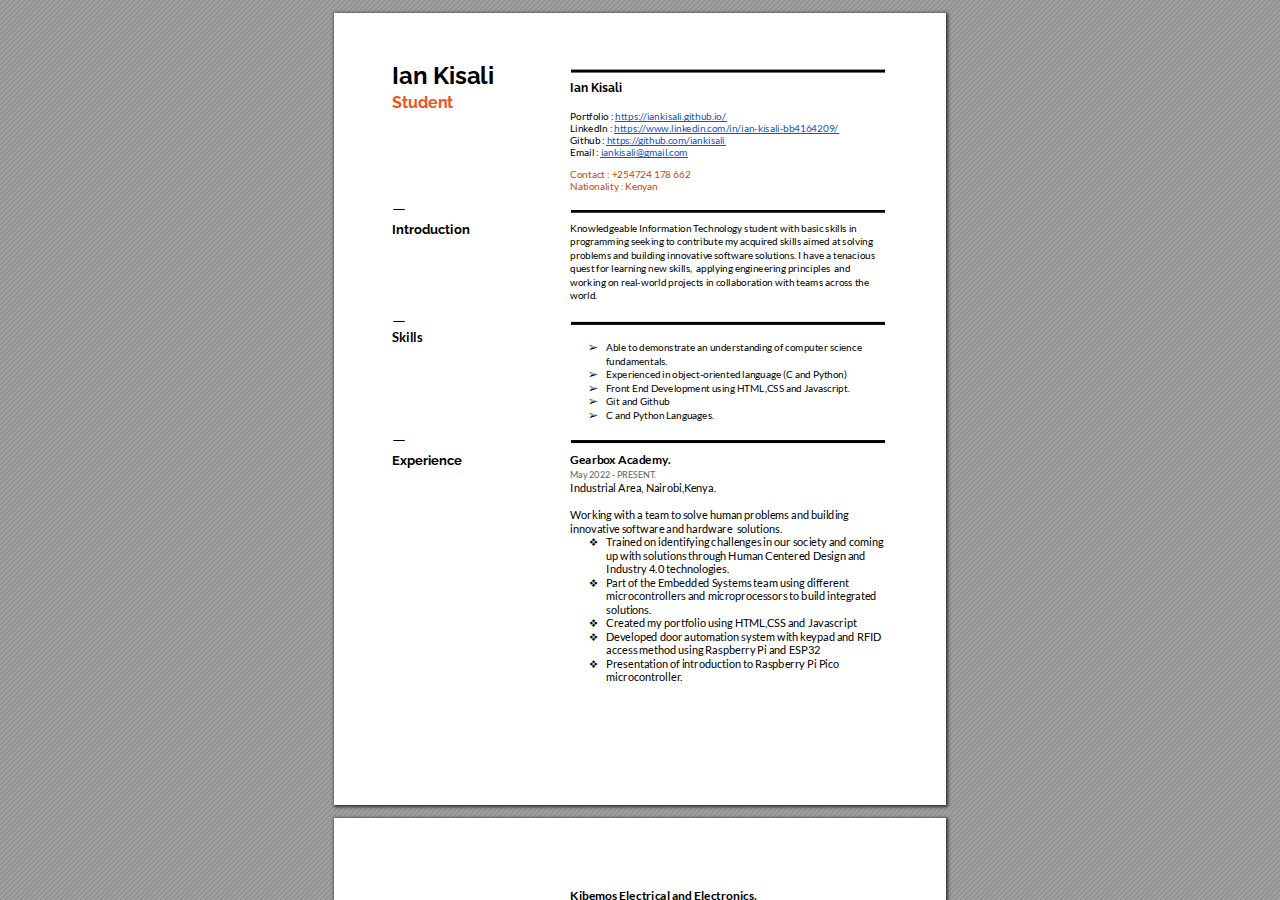
<file: Ian-Kisali-Resume.html>
<!DOCTYPE html>
<!-- Created by pdf2htmlEX (https://github.com/pdf2htmlEX/pdf2htmlEX) -->
<html xmlns="http://www.w3.org/1999/xhtml">
<head>
<meta charset="utf-8"/>
<meta name="generator" content="pdf2htmlEX"/>
<meta http-equiv="X-UA-Compatible" content="IE=edge,chrome=1"/>
<style type="text/css">
/*! 
 * Base CSS for pdf2htmlEX
 * Copyright 2012,2013 Lu Wang <coolwanglu@gmail.com> 
 * https://github.com/pdf2htmlEX/pdf2htmlEX/blob/master/share/LICENSE
 */#sidebar{position:absolute;top:0;left:0;bottom:0;width:250px;padding:0;margin:0;overflow:auto}#page-container{position:absolute;top:0;left:0;margin:0;padding:0;border:0}@media screen{#sidebar.opened+#page-container{left:250px}#page-container{bottom:0;right:0;overflow:auto}.loading-indicator{display:none}.loading-indicator.active{display:block;position:absolute;width:64px;height:64px;top:50%;left:50%;margin-top:-32px;margin-left:-32px}.loading-indicator img{position:absolute;top:0;left:0;bottom:0;right:0}}@media print{@page{margin:0}html{margin:0}body{margin:0;-webkit-print-color-adjust:exact}#sidebar{display:none}#page-container{width:auto;height:auto;overflow:visible;background-color:transparent}.d{display:none}}.pf{position:relative;background-color:white;overflow:hidden;margin:0;border:0}.pc{position:absolute;border:0;padding:0;margin:0;top:0;left:0;width:100%;height:100%;overflow:hidden;display:block;transform-origin:0 0;-ms-transform-origin:0 0;-webkit-transform-origin:0 0}.pc.opened{display:block}.bf{position:absolute;border:0;margin:0;top:0;bottom:0;width:100%;height:100%;-ms-user-select:none;-moz-user-select:none;-webkit-user-select:none;user-select:none}.bi{position:absolute;border:0;margin:0;-ms-user-select:none;-moz-user-select:none;-webkit-user-select:none;user-select:none}@media print{.pf{margin:0;box-shadow:none;page-break-after:always;page-break-inside:avoid}@-moz-document url-prefix(){.pf{overflow:visible;border:1px solid #fff}.pc{overflow:visible}}}.c{position:absolute;border:0;padding:0;margin:0;overflow:hidden;display:block}.t{position:absolute;white-space:pre;font-size:1px;transform-origin:0 100%;-ms-transform-origin:0 100%;-webkit-transform-origin:0 100%;unicode-bidi:bidi-override;-moz-font-feature-settings:"liga" 0}.t:after{content:''}.t:before{content:'';display:inline-block}.t span{position:relative;unicode-bidi:bidi-override}._{display:inline-block;color:transparent;z-index:-1}::selection{background:rgba(127,255,255,0.4)}::-moz-selection{background:rgba(127,255,255,0.4)}.pi{display:none}.d{position:absolute;transform-origin:0 100%;-ms-transform-origin:0 100%;-webkit-transform-origin:0 100%}.it{border:0;background-color:rgba(255,255,255,0.0)}.ir:hover{cursor:pointer}</style>
<style type="text/css">
/*! 
 * Fancy styles for pdf2htmlEX
 * Copyright 2012,2013 Lu Wang <coolwanglu@gmail.com> 
 * https://github.com/pdf2htmlEX/pdf2htmlEX/blob/master/share/LICENSE
 */@keyframes fadein{from{opacity:0}to{opacity:1}}@-webkit-keyframes fadein{from{opacity:0}to{opacity:1}}@keyframes swing{0{transform:rotate(0)}10%{transform:rotate(0)}90%{transform:rotate(720deg)}100%{transform:rotate(720deg)}}@-webkit-keyframes swing{0{-webkit-transform:rotate(0)}10%{-webkit-transform:rotate(0)}90%{-webkit-transform:rotate(720deg)}100%{-webkit-transform:rotate(720deg)}}@media screen{#sidebar{background-color:#2f3236;background-image:url("[data-uri]")}#outline{font-family:Georgia,Times,"Times New Roman",serif;font-size:13px;margin:2em 1em}#outline ul{padding:0}#outline li{list-style-type:none;margin:1em 0}#outline li>ul{margin-left:1em}#outline a,#outline a:visited,#outline a:hover,#outline a:active{line-height:1.2;color:#e8e8e8;text-overflow:ellipsis;white-space:nowrap;text-decoration:none;display:block;overflow:hidden;outline:0}#outline a:hover{color:#0cf}#page-container{background-color:#9e9e9e;background-image:url("[data-uri]");-webkit-transition:left 500ms;transition:left 500ms}.pf{margin:13px auto;box-shadow:1px 1px 3px 1px #333;border-collapse:separate}.pc.opened{-webkit-animation:fadein 100ms;animation:fadein 100ms}.loading-indicator.active{-webkit-animation:swing 1.5s ease-in-out .01s infinite alternate none;animation:swing 1.5s ease-in-out .01s infinite alternate none}.checked{background:no-repeat url([data-uri])}}</style>
<style type="text/css">
.ff0{font-family:sans-serif;visibility:hidden;}
@font-face{font-family:ff1;src:url('[data-uri]')format("woff");}.ff1{font-family:ff1;line-height:0.943000;font-style:normal;font-weight:normal;visibility:visible;}
@font-face{font-family:ff2;src:url('[data-uri]')format("woff");}.ff2{font-family:ff2;line-height:0.958000;font-style:normal;font-weight:normal;visibility:visible;}
@font-face{font-family:ff3;src:url('[data-uri]')format("woff");}.ff3{font-family:ff3;line-height:0.666016;font-style:normal;font-weight:normal;visibility:visible;}
@font-face{font-family:ff4;src:url('[data-uri]')format("woff");}.ff4{font-family:ff4;line-height:0.912500;font-style:normal;font-weight:normal;visibility:visible;}
@font-face{font-family:ff5;src:url('[data-uri]')format("woff");}.ff5{font-family:ff5;line-height:0.710938;font-style:normal;font-weight:normal;visibility:visible;}
.m0{transform:matrix(0.250000,0.000000,0.000000,0.250000,0,0);-ms-transform:matrix(0.250000,0.000000,0.000000,0.250000,0,0);-webkit-transform:matrix(0.250000,0.000000,0.000000,0.250000,0,0);}
.m1{transform:none;-ms-transform:none;-webkit-transform:none;}
.v0{vertical-align:0.000000px;}
.ls2{letter-spacing:0.000000px;}
.ls1{letter-spacing:27.999999px;}
.ls0{letter-spacing:32.000001px;}
.sc_{text-shadow:none;}
.sc0{text-shadow:-0.015em 0 transparent,0 0.015em transparent,0.015em 0 transparent,0 -0.015em  transparent;}
@media screen and (-webkit-min-device-pixel-ratio:0){
.sc_{-webkit-text-stroke:0px transparent;}
.sc0{-webkit-text-stroke:0.015em transparent;text-shadow:none;}
}
.ws0{word-spacing:-15.360000px;}
.ws2{word-spacing:-12.480000px;}
.ws3{word-spacing:-10.036000px;}
.ws4{word-spacing:-8.492000px;}
.ws1{word-spacing:-7.720000px;}
.ws5{word-spacing:0.000000px;}
._4{margin-left:-4.638742px;}
._1{margin-left:-3.437540px;}
._2{margin-left:-2.095582px;}
._0{margin-left:-1.013217px;}
._3{width:1.032674px;}
.fc3{color:rgb(212,69,0);}
.fc2{color:rgb(17,85,204);}
.fc4{color:rgb(102,102,102);}
.fc1{color:rgb(242,81,27);}
.fc0{color:rgb(0,0,0);}
.fs6{font-size:36.000000px;}
.fs3{font-size:39.999999px;}
.fs7{font-size:44.000001px;}
.fs2{font-size:48.000000px;}
.fs5{font-size:52.000002px;}
.fs4{font-size:55.999998px;}
.fs1{font-size:64.000002px;}
.fs0{font-size:96.000000px;}
.y0{bottom:-0.500000px;}
.y18{bottom:7.020000px;}
.yb{bottom:7.650000px;}
.y3{bottom:7.890001px;}
.y32{bottom:8.190000px;}
.ye{bottom:9.020000px;}
.y15{bottom:9.150000px;}
.ya{bottom:19.400000px;}
.y31{bottom:21.690000px;}
.y17{bottom:22.560000px;}
.y14{bottom:22.650000px;}
.y43{bottom:26.940000px;}
.y4b{bottom:27.690000px;}
.yd{bottom:28.560000px;}
.y2{bottom:31.710000px;}
.y30{bottom:35.190000px;}
.y13{bottom:36.150000px;}
.y42{bottom:40.440000px;}
.y4a{bottom:41.190000px;}
.y9{bottom:41.400000px;}
.y12{bottom:49.650000px;}
.y8{bottom:53.400000px;}
.y41{bottom:53.940000px;}
.y1b{bottom:57.000000px;}
.y49{bottom:60.690000px;}
.y2f{bottom:62.190000px;}
.y11{bottom:63.150000px;}
.y7{bottom:65.400000px;}
.y2b{bottom:66.690000px;}
.y10{bottom:76.650001px;}
.y2e{bottom:76.860000px;}
.y6{bottom:77.400000px;}
.y2a{bottom:80.190000px;}
.y40{bottom:82.110000px;}
.y2d{bottom:90.480000px;}
.y29{bottom:93.690000px;}
.y45{bottom:95.250000px;}
.y48{bottom:99.690000px;}
.y5{bottom:105.480000px;}
.y28{bottom:107.190000px;}
.y3f{bottom:108.980000px;}
.y47{bottom:119.190000px;}
.y27{bottom:120.690000px;}
.y26{bottom:134.190000px;}
.y46{bottom:138.690000px;}
.y3e{bottom:139.440000px;}
.y25{bottom:147.690000px;}
.y3d{bottom:152.940000px;}
.y24{bottom:161.190000px;}
.y3c{bottom:166.440000px;}
.y23{bottom:174.690000px;}
.y3b{bottom:179.940000px;}
.y22{bottom:188.190000px;}
.y3a{bottom:193.440000px;}
.y21{bottom:201.690000px;}
.y39{bottom:206.940000px;}
.y20{bottom:215.190000px;}
.y38{bottom:220.440000px;}
.y1f{bottom:228.690000px;}
.y44{bottom:241.500000px;}
.y37{bottom:248.610000px;}
.y1e{bottom:255.690000px;}
.y36{bottom:260.190000px;}
.y1d{bottom:270.360000px;}
.y35{bottom:275.730000px;}
.y1c{bottom:283.980000px;}
.y34{bottom:287.250000px;}
.y1a{bottom:331.500000px;}
.y19{bottom:377.250000px;}
.y16{bottom:456.000000px;}
.yf{bottom:496.500000px;}
.yc{bottom:561.750000px;}
.y33{bottom:574.500000px;}
.y4{bottom:607.500000px;}
.y2c{bottom:620.250000px;}
.y1{bottom:689.250000px;}
.h11{height:27.918000px;}
.h7{height:31.019999px;}
.h12{height:34.122001px;}
.h6{height:35.040000px;}
.h10{height:35.760000px;}
.h9{height:37.296874px;}
.ha{height:37.960001px;}
.hd{height:38.740001px;}
.hc{height:39.750000px;}
.h8{height:45.750000px;}
.h4{height:46.720001px;}
.h2{height:58.500000px;}
.h3{height:70.080000px;}
.hb{height:111.000000px;}
.he{height:118.500000px;}
.h13{height:135.750000px;}
.h5{height:140.250000px;}
.h15{height:192.000000px;}
.hf{height:320.250000px;}
.h14{height:333.000000px;}
.h0{height:792.000000px;}
.h1{height:792.500000px;}
.w2{width:176.250000px;}
.w3{width:327.750000px;}
.w0{width:612.000000px;}
.w1{width:612.500000px;}
.x0{left:0.000000px;}
.x2{left:3.750000px;}
.x4{left:5.250000px;}
.x5{left:23.250000px;}
.x6{left:41.250000px;}
.x1{left:54.000000px;}
.x3{left:230.250000px;}
@media print{
.v0{vertical-align:0.000000pt;}
.ls2{letter-spacing:0.000000pt;}
.ls1{letter-spacing:37.333332pt;}
.ls0{letter-spacing:42.666668pt;}
.ws0{word-spacing:-20.480001pt;}
.ws2{word-spacing:-16.640001pt;}
.ws3{word-spacing:-13.381334pt;}
.ws4{word-spacing:-11.322667pt;}
.ws1{word-spacing:-10.293333pt;}
.ws5{word-spacing:0.000000pt;}
._4{margin-left:-6.184989pt;}
._1{margin-left:-4.583387pt;}
._2{margin-left:-2.794110pt;}
._0{margin-left:-1.350957pt;}
._3{width:1.376899pt;}
.fs6{font-size:48.000000pt;}
.fs3{font-size:53.333332pt;}
.fs7{font-size:58.666668pt;}
.fs2{font-size:64.000000pt;}
.fs5{font-size:69.333336pt;}
.fs4{font-size:74.666664pt;}
.fs1{font-size:85.333336pt;}
.fs0{font-size:128.000000pt;}
.y0{bottom:-0.666667pt;}
.y18{bottom:9.360000pt;}
.yb{bottom:10.200000pt;}
.y3{bottom:10.520001pt;}
.y32{bottom:10.920000pt;}
.ye{bottom:12.026667pt;}
.y15{bottom:12.200000pt;}
.ya{bottom:25.866667pt;}
.y31{bottom:28.920000pt;}
.y17{bottom:30.080000pt;}
.y14{bottom:30.200000pt;}
.y43{bottom:35.920000pt;}
.y4b{bottom:36.920000pt;}
.yd{bottom:38.080000pt;}
.y2{bottom:42.280001pt;}
.y30{bottom:46.920000pt;}
.y13{bottom:48.200000pt;}
.y42{bottom:53.920000pt;}
.y4a{bottom:54.920000pt;}
.y9{bottom:55.200000pt;}
.y12{bottom:66.200000pt;}
.y8{bottom:71.200000pt;}
.y41{bottom:71.920000pt;}
.y1b{bottom:76.000000pt;}
.y49{bottom:80.920000pt;}
.y2f{bottom:82.920000pt;}
.y11{bottom:84.200000pt;}
.y7{bottom:87.200000pt;}
.y2b{bottom:88.920000pt;}
.y10{bottom:102.200001pt;}
.y2e{bottom:102.479999pt;}
.y6{bottom:103.200000pt;}
.y2a{bottom:106.920000pt;}
.y40{bottom:109.479999pt;}
.y2d{bottom:120.639999pt;}
.y29{bottom:124.920000pt;}
.y45{bottom:127.000000pt;}
.y48{bottom:132.920000pt;}
.y5{bottom:140.639999pt;}
.y28{bottom:142.920000pt;}
.y3f{bottom:145.306667pt;}
.y47{bottom:158.920000pt;}
.y27{bottom:160.920000pt;}
.y26{bottom:178.920000pt;}
.y46{bottom:184.920000pt;}
.y3e{bottom:185.920000pt;}
.y25{bottom:196.920000pt;}
.y3d{bottom:203.920000pt;}
.y24{bottom:214.920000pt;}
.y3c{bottom:221.920000pt;}
.y23{bottom:232.920000pt;}
.y3b{bottom:239.920000pt;}
.y22{bottom:250.920000pt;}
.y3a{bottom:257.920000pt;}
.y21{bottom:268.920000pt;}
.y39{bottom:275.920000pt;}
.y20{bottom:286.920000pt;}
.y38{bottom:293.920000pt;}
.y1f{bottom:304.920000pt;}
.y44{bottom:322.000000pt;}
.y37{bottom:331.479999pt;}
.y1e{bottom:340.920000pt;}
.y36{bottom:346.920000pt;}
.y1d{bottom:360.479999pt;}
.y35{bottom:367.639999pt;}
.y1c{bottom:378.639999pt;}
.y34{bottom:383.000000pt;}
.y1a{bottom:442.000000pt;}
.y19{bottom:503.000000pt;}
.y16{bottom:608.000000pt;}
.yf{bottom:662.000000pt;}
.yc{bottom:749.000000pt;}
.y33{bottom:766.000000pt;}
.y4{bottom:810.000000pt;}
.y2c{bottom:827.000000pt;}
.y1{bottom:919.000000pt;}
.h11{height:37.224000pt;}
.h7{height:41.359999pt;}
.h12{height:45.496001pt;}
.h6{height:46.720000pt;}
.h10{height:47.680000pt;}
.h9{height:49.729165pt;}
.ha{height:50.613335pt;}
.hd{height:51.653335pt;}
.hc{height:53.000000pt;}
.h8{height:61.000000pt;}
.h4{height:62.293335pt;}
.h2{height:78.000000pt;}
.h3{height:93.440000pt;}
.hb{height:148.000000pt;}
.he{height:158.000000pt;}
.h13{height:181.000000pt;}
.h5{height:187.000000pt;}
.h15{height:256.000000pt;}
.hf{height:427.000000pt;}
.h14{height:444.000000pt;}
.h0{height:1056.000000pt;}
.h1{height:1056.666667pt;}
.w2{width:235.000000pt;}
.w3{width:437.000000pt;}
.w0{width:816.000000pt;}
.w1{width:816.666667pt;}
.x0{left:0.000000pt;}
.x2{left:5.000000pt;}
.x4{left:7.000000pt;}
.x5{left:31.000000pt;}
.x6{left:55.000000pt;}
.x1{left:72.000000pt;}
.x3{left:307.000000pt;}
}
</style>
<script>
/*
 Copyright 2012 Mozilla Foundation 
 Copyright 2013 Lu Wang <coolwanglu@gmail.com>
 Apachine License Version 2.0 
*/
(function(){function b(a,b,e,f){var c=(a.className||"").split(/\s+/g);""===c[0]&&c.shift();var d=c.indexOf(b);0>d&&e&&c.push(b);0<=d&&f&&c.splice(d,1);a.className=c.join(" ");return 0<=d}if(!("classList"in document.createElement("div"))){var e={add:function(a){b(this.element,a,!0,!1)},contains:function(a){return b(this.element,a,!1,!1)},remove:function(a){b(this.element,a,!1,!0)},toggle:function(a){b(this.element,a,!0,!0)}};Object.defineProperty(HTMLElement.prototype,"classList",{get:function(){if(this._classList)return this._classList;
var a=Object.create(e,{element:{value:this,writable:!1,enumerable:!0}});Object.defineProperty(this,"_classList",{value:a,writable:!1,enumerable:!1});return a},enumerable:!0})}})();
</script>
<script>
(function(){/*
 pdf2htmlEX.js: Core UI functions for pdf2htmlEX 
 Copyright 2012,2013 Lu Wang <coolwanglu@gmail.com> and other contributors 
 https://github.com/pdf2htmlEX/pdf2htmlEX/blob/master/share/LICENSE 
*/
var pdf2htmlEX=window.pdf2htmlEX=window.pdf2htmlEX||{},CSS_CLASS_NAMES={page_frame:"pf",page_content_box:"pc",page_data:"pi",background_image:"bi",link:"l",input_radio:"ir",__dummy__:"no comma"},DEFAULT_CONFIG={container_id:"page-container",sidebar_id:"sidebar",outline_id:"outline",loading_indicator_cls:"loading-indicator",preload_pages:3,render_timeout:100,scale_step:0.9,key_handler:!0,hashchange_handler:!0,view_history_handler:!0,__dummy__:"no comma"},EPS=1E-6;
function invert(a){var b=a[0]*a[3]-a[1]*a[2];return[a[3]/b,-a[1]/b,-a[2]/b,a[0]/b,(a[2]*a[5]-a[3]*a[4])/b,(a[1]*a[4]-a[0]*a[5])/b]}function transform(a,b){return[a[0]*b[0]+a[2]*b[1]+a[4],a[1]*b[0]+a[3]*b[1]+a[5]]}function get_page_number(a){return parseInt(a.getAttribute("data-page-no"),16)}function disable_dragstart(a){for(var b=0,c=a.length;b<c;++b)a[b].addEventListener("dragstart",function(){return!1},!1)}
function clone_and_extend_objs(a){for(var b={},c=0,e=arguments.length;c<e;++c){var h=arguments[c],d;for(d in h)h.hasOwnProperty(d)&&(b[d]=h[d])}return b}
function Page(a){if(a){this.shown=this.loaded=!1;this.page=a;this.num=get_page_number(a);this.original_height=a.clientHeight;this.original_width=a.clientWidth;var b=a.getElementsByClassName(CSS_CLASS_NAMES.page_content_box)[0];b&&(this.content_box=b,this.original_scale=this.cur_scale=this.original_height/b.clientHeight,this.page_data=JSON.parse(a.getElementsByClassName(CSS_CLASS_NAMES.page_data)[0].getAttribute("data-data")),this.ctm=this.page_data.ctm,this.ictm=invert(this.ctm),this.loaded=!0)}}
Page.prototype={hide:function(){this.loaded&&this.shown&&(this.content_box.classList.remove("opened"),this.shown=!1)},show:function(){this.loaded&&!this.shown&&(this.content_box.classList.add("opened"),this.shown=!0)},rescale:function(a){this.cur_scale=0===a?this.original_scale:a;this.loaded&&(a=this.content_box.style,a.msTransform=a.webkitTransform=a.transform="scale("+this.cur_scale.toFixed(3)+")");a=this.page.style;a.height=this.original_height*this.cur_scale+"px";a.width=this.original_width*this.cur_scale+
"px"},view_position:function(){var a=this.page,b=a.parentNode;return[b.scrollLeft-a.offsetLeft-a.clientLeft,b.scrollTop-a.offsetTop-a.clientTop]},height:function(){return this.page.clientHeight},width:function(){return this.page.clientWidth}};function Viewer(a){this.config=clone_and_extend_objs(DEFAULT_CONFIG,0<arguments.length?a:{});this.pages_loading=[];this.init_before_loading_content();var b=this;document.addEventListener("DOMContentLoaded",function(){b.init_after_loading_content()},!1)}
Viewer.prototype={scale:1,cur_page_idx:0,first_page_idx:0,init_before_loading_content:function(){this.pre_hide_pages()},initialize_radio_button:function(){for(var a=document.getElementsByClassName(CSS_CLASS_NAMES.input_radio),b=0;b<a.length;b++)a[b].addEventListener("click",function(){this.classList.toggle("checked")})},init_after_loading_content:function(){this.sidebar=document.getElementById(this.config.sidebar_id);this.outline=document.getElementById(this.config.outline_id);this.container=document.getElementById(this.config.container_id);
this.loading_indicator=document.getElementsByClassName(this.config.loading_indicator_cls)[0];for(var a=!0,b=this.outline.childNodes,c=0,e=b.length;c<e;++c)if("ul"===b[c].nodeName.toLowerCase()){a=!1;break}a||this.sidebar.classList.add("opened");this.find_pages();if(0!=this.pages.length){disable_dragstart(document.getElementsByClassName(CSS_CLASS_NAMES.background_image));this.config.key_handler&&this.register_key_handler();var h=this;this.config.hashchange_handler&&window.addEventListener("hashchange",
function(a){h.navigate_to_dest(document.location.hash.substring(1))},!1);this.config.view_history_handler&&window.addEventListener("popstate",function(a){a.state&&h.navigate_to_dest(a.state)},!1);this.container.addEventListener("scroll",function(){h.update_page_idx();h.schedule_render(!0)},!1);[this.container,this.outline].forEach(function(a){a.addEventListener("click",h.link_handler.bind(h),!1)});this.initialize_radio_button();this.render()}},find_pages:function(){for(var a=[],b={},c=this.container.childNodes,
e=0,h=c.length;e<h;++e){var d=c[e];d.nodeType===Node.ELEMENT_NODE&&d.classList.contains(CSS_CLASS_NAMES.page_frame)&&(d=new Page(d),a.push(d),b[d.num]=a.length-1)}this.pages=a;this.page_map=b},load_page:function(a,b,c){var e=this.pages;if(!(a>=e.length||(e=e[a],e.loaded||this.pages_loading[a]))){var e=e.page,h=e.getAttribute("data-page-url");if(h){this.pages_loading[a]=!0;var d=e.getElementsByClassName(this.config.loading_indicator_cls)[0];"undefined"===typeof d&&(d=this.loading_indicator.cloneNode(!0),
d.classList.add("active"),e.appendChild(d));var f=this,g=new XMLHttpRequest;g.open("GET",h,!0);g.onload=function(){if(200===g.status||0===g.status){var b=document.createElement("div");b.innerHTML=g.responseText;for(var d=null,b=b.childNodes,e=0,h=b.length;e<h;++e){var p=b[e];if(p.nodeType===Node.ELEMENT_NODE&&p.classList.contains(CSS_CLASS_NAMES.page_frame)){d=p;break}}b=f.pages[a];f.container.replaceChild(d,b.page);b=new Page(d);f.pages[a]=b;b.hide();b.rescale(f.scale);disable_dragstart(d.getElementsByClassName(CSS_CLASS_NAMES.background_image));
f.schedule_render(!1);c&&c(b)}delete f.pages_loading[a]};g.send(null)}void 0===b&&(b=this.config.preload_pages);0<--b&&(f=this,setTimeout(function(){f.load_page(a+1,b)},0))}},pre_hide_pages:function(){var a="@media screen{."+CSS_CLASS_NAMES.page_content_box+"{display:none;}}",b=document.createElement("style");b.styleSheet?b.styleSheet.cssText=a:b.appendChild(document.createTextNode(a));document.head.appendChild(b)},render:function(){for(var a=this.container,b=a.scrollTop,c=a.clientHeight,a=b-c,b=
b+c+c,c=this.pages,e=0,h=c.length;e<h;++e){var d=c[e],f=d.page,g=f.offsetTop+f.clientTop,f=g+f.clientHeight;g<=b&&f>=a?d.loaded?d.show():this.load_page(e):d.hide()}},update_page_idx:function(){var a=this.pages,b=a.length;if(!(2>b)){for(var c=this.container,e=c.scrollTop,c=e+c.clientHeight,h=-1,d=b,f=d-h;1<f;){var g=h+Math.floor(f/2),f=a[g].page;f.offsetTop+f.clientTop+f.clientHeight>=e?d=g:h=g;f=d-h}this.first_page_idx=d;for(var g=h=this.cur_page_idx,k=0;d<b;++d){var f=a[d].page,l=f.offsetTop+f.clientTop,
f=f.clientHeight;if(l>c)break;f=(Math.min(c,l+f)-Math.max(e,l))/f;if(d===h&&Math.abs(f-1)<=EPS){g=h;break}f>k&&(k=f,g=d)}this.cur_page_idx=g}},schedule_render:function(a){if(void 0!==this.render_timer){if(!a)return;clearTimeout(this.render_timer)}var b=this;this.render_timer=setTimeout(function(){delete b.render_timer;b.render()},this.config.render_timeout)},register_key_handler:function(){var a=this;window.addEventListener("DOMMouseScroll",function(b){if(b.ctrlKey){b.preventDefault();var c=a.container,
e=c.getBoundingClientRect(),c=[b.clientX-e.left-c.clientLeft,b.clientY-e.top-c.clientTop];a.rescale(Math.pow(a.config.scale_step,b.detail),!0,c)}},!1);window.addEventListener("keydown",function(b){var c=!1,e=b.ctrlKey||b.metaKey,h=b.altKey;switch(b.keyCode){case 61:case 107:case 187:e&&(a.rescale(1/a.config.scale_step,!0),c=!0);break;case 173:case 109:case 189:e&&(a.rescale(a.config.scale_step,!0),c=!0);break;case 48:e&&(a.rescale(0,!1),c=!0);break;case 33:h?a.scroll_to(a.cur_page_idx-1):a.container.scrollTop-=
a.container.clientHeight;c=!0;break;case 34:h?a.scroll_to(a.cur_page_idx+1):a.container.scrollTop+=a.container.clientHeight;c=!0;break;case 35:a.container.scrollTop=a.container.scrollHeight;c=!0;break;case 36:a.container.scrollTop=0,c=!0}c&&b.preventDefault()},!1)},rescale:function(a,b,c){var e=this.scale;this.scale=a=0===a?1:b?e*a:a;c||(c=[0,0]);b=this.container;c[0]+=b.scrollLeft;c[1]+=b.scrollTop;for(var h=this.pages,d=h.length,f=this.first_page_idx;f<d;++f){var g=h[f].page;if(g.offsetTop+g.clientTop>=
c[1])break}g=f-1;0>g&&(g=0);var g=h[g].page,k=g.clientWidth,f=g.clientHeight,l=g.offsetLeft+g.clientLeft,m=c[0]-l;0>m?m=0:m>k&&(m=k);k=g.offsetTop+g.clientTop;c=c[1]-k;0>c?c=0:c>f&&(c=f);for(f=0;f<d;++f)h[f].rescale(a);b.scrollLeft+=m/e*a+g.offsetLeft+g.clientLeft-m-l;b.scrollTop+=c/e*a+g.offsetTop+g.clientTop-c-k;this.schedule_render(!0)},fit_width:function(){var a=this.cur_page_idx;this.rescale(this.container.clientWidth/this.pages[a].width(),!0);this.scroll_to(a)},fit_height:function(){var a=this.cur_page_idx;
this.rescale(this.container.clientHeight/this.pages[a].height(),!0);this.scroll_to(a)},get_containing_page:function(a){for(;a;){if(a.nodeType===Node.ELEMENT_NODE&&a.classList.contains(CSS_CLASS_NAMES.page_frame)){a=get_page_number(a);var b=this.page_map;return a in b?this.pages[b[a]]:null}a=a.parentNode}return null},link_handler:function(a){var b=a.target,c=b.getAttribute("data-dest-detail");if(c){if(this.config.view_history_handler)try{var e=this.get_current_view_hash();window.history.replaceState(e,
"","#"+e);window.history.pushState(c,"","#"+c)}catch(h){}this.navigate_to_dest(c,this.get_containing_page(b));a.preventDefault()}},navigate_to_dest:function(a,b){try{var c=JSON.parse(a)}catch(e){return}if(c instanceof Array){var h=c[0],d=this.page_map;if(h in d){for(var f=d[h],h=this.pages[f],d=2,g=c.length;d<g;++d){var k=c[d];if(null!==k&&"number"!==typeof k)return}for(;6>c.length;)c.push(null);var g=b||this.pages[this.cur_page_idx],d=g.view_position(),d=transform(g.ictm,[d[0],g.height()-d[1]]),
g=this.scale,l=[0,0],m=!0,k=!1,n=this.scale;switch(c[1]){case "XYZ":l=[null===c[2]?d[0]:c[2]*n,null===c[3]?d[1]:c[3]*n];g=c[4];if(null===g||0===g)g=this.scale;k=!0;break;case "Fit":case "FitB":l=[0,0];k=!0;break;case "FitH":case "FitBH":l=[0,null===c[2]?d[1]:c[2]*n];k=!0;break;case "FitV":case "FitBV":l=[null===c[2]?d[0]:c[2]*n,0];k=!0;break;case "FitR":l=[c[2]*n,c[5]*n],m=!1,k=!0}if(k){this.rescale(g,!1);var p=this,c=function(a){l=transform(a.ctm,l);m&&(l[1]=a.height()-l[1]);p.scroll_to(f,l)};h.loaded?
c(h):(this.load_page(f,void 0,c),this.scroll_to(f))}}}},scroll_to:function(a,b){var c=this.pages;if(!(0>a||a>=c.length)){c=c[a].view_position();void 0===b&&(b=[0,0]);var e=this.container;e.scrollLeft+=b[0]-c[0];e.scrollTop+=b[1]-c[1]}},get_current_view_hash:function(){var a=[],b=this.pages[this.cur_page_idx];a.push(b.num);a.push("XYZ");var c=b.view_position(),c=transform(b.ictm,[c[0],b.height()-c[1]]);a.push(c[0]/this.scale);a.push(c[1]/this.scale);a.push(this.scale);return JSON.stringify(a)}};
pdf2htmlEX.Viewer=Viewer;})();
</script>
<script>
try{
pdf2htmlEX.defaultViewer = new pdf2htmlEX.Viewer({});
}catch(e){}
</script>
<title></title>
</head>
<body>
<div id="sidebar">
<div id="outline">
</div>
</div>
<div id="page-container">
<div id="pf1" class="pf w0 h0" data-page-no="1"><div class="pc pc1 w0 h0"><img class="bi x0 y0 w1 h1" alt="" src="[data-uri]"/><div class="c x1 y1 w2 h2"><div class="t m0 x2 h3 y2 ff1 fs0 fc0 sc0 ls2 ws5">Ian Kisali</div><div class="t m0 x2 h4 y3 ff1 fs1 fc1 sc0 ls2 ws0">Studen<span class="_ _0"></span>t</div></div><div class="c x3 y4 w3 h5"><div class="t m0 x4 h6 y5 ff1 fs2 fc0 sc0 ls2 ws5">Ian Kisali</div><div class="t m0 x4 h7 y6 ff2 fs3 fc0 sc0 ls2 ws5">Portfolio :<span class="_"> </span><span class="fc2 ws1">https:/<span class="_ _1"></span>/iankisali.github.io/</span></div><div class="t m0 x4 h7 y7 ff2 fs3 fc0 sc0 ls2 ws5">Link<span class="_ _0"></span>edIn :<span class="_"> </span><span class="fc2 ws1">https:/<span class="_ _1"></span>/www.link<span class="_ _2"></span>edin.com/in/ian-kisali-bb4164209/</span></div><div class="t m0 x4 h7 y8 ff2 fs3 fc0 sc0 ls2 ws5">Github :<span class="_"> </span><span class="fc2 ws1">https:/<span class="_ _1"></span>/<span class="_ _2"></span>github.com/iankisali</span></div><div class="t m0 x4 h7 y9 ff2 fs3 fc0 sc0 ls2 ws5">Email :<span class="_"> </span><span class="fc2 ws1">iankisali@gmail.com</span></div><div class="t m0 x4 h7 ya ff2 fs3 fc3 sc0 ls2 ws5">Contact : +254724 178 662</div><div class="t m0 x4 h7 yb ff2 fs3 fc3 sc0 ls2 ws5">Nationality : Ken<span class="_ _2"></span>yan</div></div><div class="c x1 yc w2 h8"><div class="t m0 x2 h9 yd ff3 fs4 fc0 sc0 ls2">ㅡ</div><div class="t m0 x2 ha ye ff1 fs5 fc0 sc0 ls2 ws2">Introduction</div></div><div class="c x3 yf w3 hb"><div class="t m0 x4 h7 y10 ff2 fs3 fc0 sc0 ls2 ws5">Knowledgeable Information T<span class="_ _1"></span>echn<span class="_ _0"></span>ology student with basic skills in</div><div class="t m0 x4 h7 y11 ff2 fs3 fc0 sc0 ls2 ws5">programming seeking to contribute<span class="_ _0"></span> my acquired skills aimed at solving</div><div class="t m0 x4 h7 y12 ff2 fs3 fc0 sc0 ls2 ws5">problems and building innovativ<span class="_ _2"></span>e software solutions. I have a tenacious</div><div class="t m0 x4 h7 y13 ff2 fs3 fc0 sc0 ls2 ws5">quest for learning new skills,  applying engineering principles  and</div><div class="t m0 x4 h7 y14 ff2 fs3 fc0 sc0 ls2 ws5">working on real-world projects in collabor<span class="_ _0"></span>ation with teams across the</div><div class="t m0 x4 h7 y15 ff2 fs3 fc0 sc0 ls2 ws1">world.</div></div><div class="c x1 y16 w2 hc"><div class="t m0 x2 h9 y17 ff3 fs4 fc0 sc0 ls2">ㅡ</div><div class="t m0 x2 hd y18 ff4 fs5 fc0 sc0 ls2 ws3">Skills</div></div><div class="c x3 y19 w3 he"><div class="t m0 x5 h7 y10 ff5 fs3 fc0 sc0 ls0">➢<span class="ff2 ls2 ws5">Able to demonstrate an understand<span class="_ _0"></span>ing of computer science</span></div><div class="t m0 x6 h7 y11 ff2 fs3 fc0 sc0 ls2 ws1">fundamentals.</div><div class="t m0 x5 h7 y12 ff5 fs3 fc0 sc0 ls0">➢<span class="ff2 ls2 ws5">Experienced in object-oriented language (<span class="_ _0"></span>C and Python)</span></div><div class="t m0 x5 h7 y13 ff5 fs3 fc0 sc0 ls0">➢<span class="ff2 ls2 ws5">F<span class="_ _2"></span>ront End Development using HTML,CSS and Ja<span class="_ _2"></span>vascript.</span></div><div class="t m0 x5 h7 y14 ff5 fs3 fc0 sc0 ls0">➢<span class="ff2 ls2 ws5">Git and Github</span></div><div class="t m0 x5 h7 y15 ff5 fs3 fc0 sc0 ls0">➢<span class="ff2 ls2 ws5">C and Python Languages.</span></div></div><div class="c x1 y1a w2 h8"><div class="t m0 x2 h9 yd ff3 fs4 fc0 sc0 ls2">ㅡ</div><div class="t m0 x2 ha ye ff1 fs5 fc0 sc0 ls2 ws2">Experience</div></div><div class="c x3 y1b w3 hf"><div class="t m0 x4 h10 y1c ff4 fs2 fc0 sc0 ls2 ws5">Gearbo<span class="_ _2"></span>x Academy<span class="_ _1"></span>.</div><div class="t m0 x4 h11 y1d ff2 fs6 fc4 sc0 ls2 ws5">May 2022 - PRESENT<span class="_ _1"></span>.</div><div class="t m0 x4 h12 y1e ff2 fs7 fc0 sc0 ls2 ws5">Industrial Area, Nairobi,K<span class="_ _2"></span>enya.</div><div class="t m0 x4 h12 y1f ff2 fs7 fc0 sc0 ls2 ws5">Working with a team t<span class="_ _0"></span>o solve human problems and bu<span class="_ _0"></span>ilding</div><div class="t m0 x4 h12 y20 ff2 fs7 fc0 sc0 ls2 ws5">innovativ<span class="_ _2"></span>e software and hardware  solutions.</div><div class="t m0 x5 h12 y21 ff5 fs7 fc0 sc0 ls1">❖<span class="ff2 ls2 ws5">T<span class="_ _1"></span>raine<span class="_ _0"></span>d on identifying challenges in our society and coming</span></div><div class="t m0 x6 h12 y22 ff2 fs7 fc0 sc0 ls2 ws5">up with solutions through Human Centered Design and</div><div class="t m0 x6 h12 y23 ff2 fs7 fc0 sc0 ls2 ws5">Industry 4.0 technologies.</div><div class="t m0 x5 h12 y24 ff5 fs7 fc0 sc0 ls1">❖<span class="ff2 ls2 ws5">P<span class="_ _2"></span>art of the Embedded Systems team using different</span></div><div class="t m0 x6 h12 y25 ff2 fs7 fc0 sc0 ls2 ws5">microcontrollers and microprocessors to build integr<span class="_ _2"></span>ated</div><div class="t m0 x6 h12 y26 ff2 fs7 fc0 sc0 ls2 ws4">solutions.</div><div class="t m0 x5 h12 y27 ff5 fs7 fc0 sc0 ls1">❖<span class="ff2 ls2 ws5">Created my portfolio <span class="_ _0"></span>using HTML<span class="_ _3"></span>,<span class="_ _2"></span>CSS and Javascript</span></div><div class="t m0 x5 h12 y28 ff5 fs7 fc0 sc0 ls1">❖<span class="ff2 ls2 ws5">Dev<span class="_ _2"></span>eloped door automation system with ke<span class="_ _2"></span>ypad and RFID</span></div><div class="t m0 x6 h12 y29 ff2 fs7 fc0 sc0 ls2 ws5">access method using Raspberry Pi and ESP32</div><div class="t m0 x5 h12 y2a ff5 fs7 fc0 sc0 ls1">❖<span class="ff2 ls2 ws5">Presentation of introduction to Raspberry Pi Pico</span></div><div class="t m0 x6 h12 y2b ff2 fs7 fc0 sc0 ls2 ws4">microcontroller<span class="_ _1"></span>.</div></div><a class="l" href="https://iankisali.github.io/"><div class="d m1" style="border-style:none;position:absolute;left:280.752080px;bottom:682.500000px;width:111.855650px;height:12.000000px;background-color:rgba(255,255,255,0.000001);"></div></a><a class="l" href="https://www.linkedin.com/in/ian-kisali-bb4164209/"><div class="d m1" style="border-style:none;position:absolute;left:279.522520px;bottom:670.500000px;width:225.560610px;height:12.000000px;background-color:rgba(255,255,255,0.000001);"></div></a><a class="l" href="https://github.com/iankisali"><div class="d m1" style="border-style:none;position:absolute;left:272.205510px;bottom:658.500000px;width:119.372430px;height:12.000000px;background-color:rgba(255,255,255,0.000001);"></div></a><a class="l" href="mailto:iankisali@gmail.com"><div class="d m1" style="border-style:none;position:absolute;left:266.077940px;bottom:646.500000px;width:87.775390px;height:12.000000px;background-color:rgba(255,255,255,0.000001);"></div></a></div><div class="pi" data-data='{"ctm":[1.000000,0.000000,0.000000,1.000000,0.000000,0.000000]}'></div></div>
<div id="pf2" class="pf w0 h0" data-page-no="2"><div class="pc pc2 w0 h0"><img class="bi x0 y0 w1 h1" alt="" src="[data-uri]"/><div class="c x3 y2c w3 h13"><div class="t m0 x4 h10 y2d ff4 fs2 fc0 sc0 ls2 ws5">Kibemos Electrical and Electronics.</div><div class="t m0 x4 h11 y2e ff2 fs6 fc4 sc0 ls2 ws5">January 2018 - September 2018.</div><div class="t m0 x4 h12 y2f ff2 fs7 fc0 sc0 ls2 ws5">Eldama Ravine,  Barin<span class="_ _0"></span>go, Ken<span class="_ _2"></span>ya.</div><div class="t m0 x4 h12 y30 ff2 fs7 fc0 sc0 ls2 ws5">Accomplished salesperson with good work ethics and able to work</div><div class="t m0 x4 h12 y31 ff2 fs7 fc0 sc0 ls2 ws5">independently with minimum supervision in electrical and</div><div class="t m0 x4 h12 y32 ff2 fs7 fc0 sc0 ls2 ws4">electronics.</div></div><div class="c x1 y33 w2 h8"><div class="t m0 x2 h9 yd ff3 fs4 fc0 sc0 ls2">ㅡ</div><div class="t m0 x2 ha ye ff1 fs5 fc0 sc0 ls2 ws2">Education</div></div><div class="c x3 y34 w3 h14"><div class="t m0 x4 h10 y35 ff4 fs2 fc0 sc0 ls2 ws5">ALX Africa.</div><div class="t m0 x4 h12 y36 ff2 fs7 fc0 sc0 ls2 ws5">Software Engineering.</div><div class="t m0 x4 h11 y37 ff2 fs6 fc4 sc0 ls2 ws5">June 2022 - Present.</div><div class="t m0 x4 h12 y38 ff2 fs7 fc0 sc0 ls2 ws5">Currently in my secon<span class="_ _0"></span>d trimester learning foundations of</div><div class="t m0 x4 h12 y39 ff2 fs7 fc0 sc0 ls2 ws5">Computer Science and Software Engineering including:</div><div class="t m0 x5 h12 y3a ff5 fs7 fc0 sc0 ls1">❖<span class="ff2 ls2 ws5">System Engineering /Dev<span class="_ _2"></span>ops</span></div><div class="t m0 x5 h12 y3b ff5 fs7 fc0 sc0 ls1">❖<span class="ff2 ls2 ws5">Object-Oriented Progr<span class="_ _2"></span>amming</span></div><div class="t m0 x5 h12 y3c ff5 fs7 fc0 sc0 ls1">❖<span class="ff2 ls2 ws5">Data Structures and Algorithms</span></div><div class="t m0 x4 h12 y3d ff2 fs7 fc0 sc0 ls2 ws5">The Program<span class="_ _0"></span>me is project oriented and we ha<span class="_ _2"></span>ve access to peer</div><div class="t m0 x4 h12 y3e ff2 fs7 fc0 sc0 ls2 ws5">learning, technical mentors and community forums.</div><div class="t m0 x4 h10 y3f ff4 fs2 fc0 sc0 ls2 ws5">University of Nairobi.</div><div class="t m0 x4 h12 y29 ff2 fs7 fc0 sc0 ls2 ws5">Electrical and Electronics Engineering.</div><div class="t m0 x4 h11 y40 ff2 fs6 fc4 sc0 ls2 ws5">September 2018 - Present.</div><div class="t m0 x4 h12 y41 ff2 fs7 fc0 sc0 ls2 ws5">I am currently a ﬁfth year stude<span class="_ _0"></span>nt with an anticipated gr<span class="_ _2"></span>aduation</div><div class="t m0 x4 h12 y42 ff2 fs7 fc0 sc0 ls2 ws5">date of September 2023 specializing in Information and</div><div class="t m0 x4 h12 y43 ff2 fs7 fc0 sc0 ls2 ws5">T<span class="_ _4"></span>elecommunications Engineering.</div></div><div class="c x1 y44 w2 h8"><div class="t m0 x2 h9 yd ff3 fs4 fc0 sc0 ls2">ㅡ</div><div class="t m0 x2 ha ye ff1 fs5 fc0 sc0 ls2 ws2">Associations</div></div><div class="c x3 y45 w3 h15"><div class="t m0 x4 h12 y46 ff2 fs7 fc0 sc0 ls2 ws5">Institute of Electrical and Electronics Engineers (IEEE)</div><div class="t m0 x4 h12 y47 ff2 fs7 fc0 sc0 ls2 ws5">Student Member<span class="_ _1"></span>.</div><div class="t m0 x4 h12 y48 ff2 fs7 fc0 sc0 ls2 ws5">September 2021 - Present.</div><div class="t m0 x4 h12 y49 ff2 fs7 fc0 sc0 ls2 ws5">Koibatek Univ<span class="_ _2"></span>ersity Student Association (KOUSA)</div><div class="t m0 x4 h12 y4a ff2 fs7 fc0 sc0 ls2 ws5">Publicity Secretary and Univers<span class="_ _0"></span>ity of Nairobi Student</div><div class="t m0 x4 h12 y4b ff2 fs7 fc0 sc0 ls2 ws4">Representative.</div><div class="t m0 x4 h12 y32 ff2 fs7 fc0 sc0 ls2 ws5">Nov<span class="_ _2"></span>ember 2018 - February 20<span class="_ _0"></span>22.</div></div></div><div class="pi" data-data='{"ctm":[1.000000,0.000000,0.000000,1.000000,0.000000,0.000000]}'></div></div>
</div>
<div class="loading-indicator">
<img alt="" src="[data-uri]"/>
</div>
</body>
</html>
</file>
